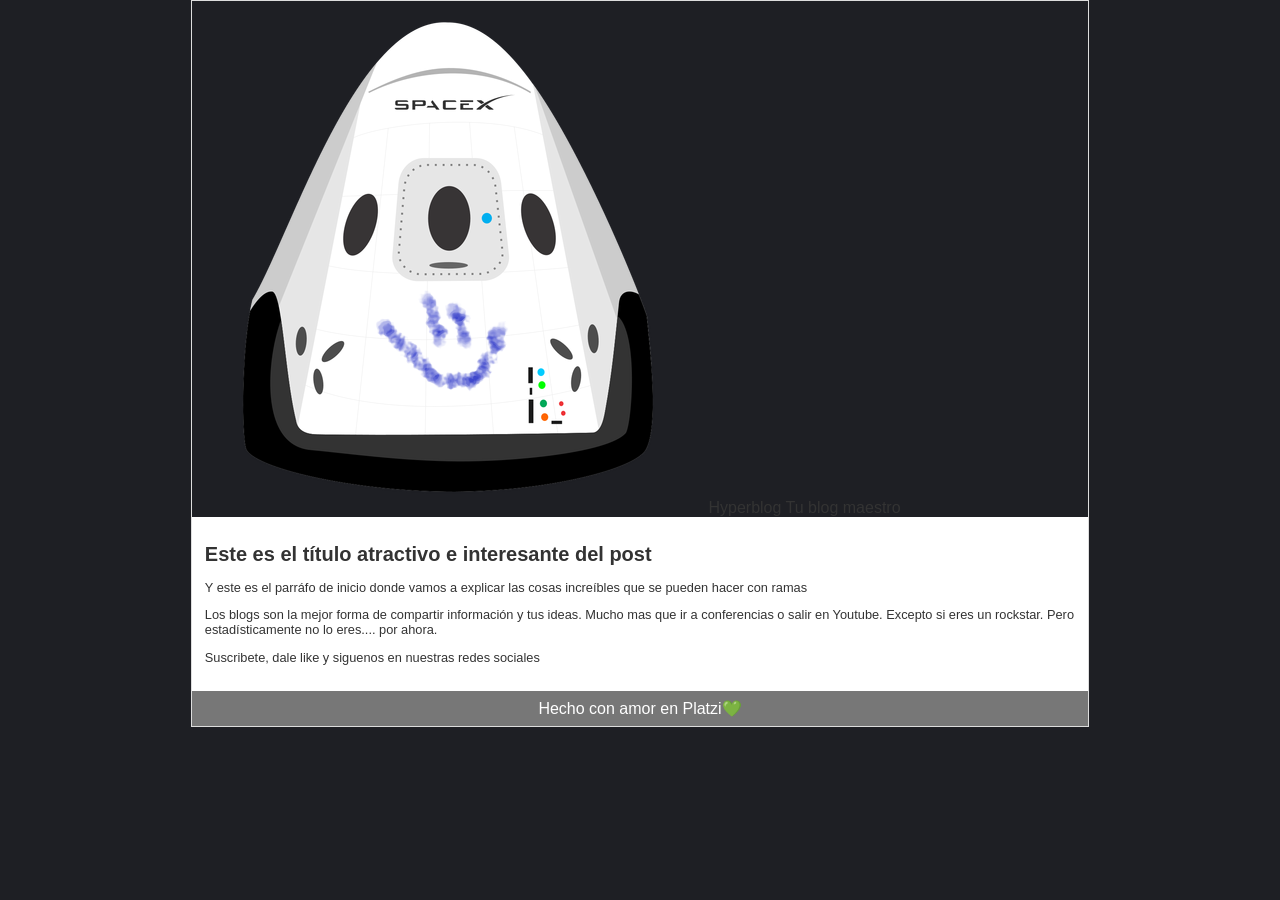
<file: index.html>
<!DOCTYPE html>
    <head>
        <title>Bienvenidos a Hyperblog 2.0 -Una prueba para el curso de Git de Platzi-</title>
        <link rel="stylesheet" href="css/estilos.css" />
        <meta charset="UTF-8">
    </head>
    <body>
        <div id="container">
            <div id="cabecera">
                <img id="logo" src="imagenes/dragon.png">
                Hyperblog
                <span id="tagline">Tu blog maestro</span>
            </div>
            <div id="post">
                <h1>Este es el título atractivo e interesante del post</h1>
                <p>Y este es el parr&aacute;fo de inicio donde vamos a explicar las cosas incre&iacute;bles que se pueden hacer con ramas</p>
                <p>Los blogs son la mejor forma de compartir información y tus ideas. Mucho mas que ir a conferencias o salir en Youtube. Excepto si eres un rockstar. Pero estadísticamente no lo eres.... por ahora.</p>
                <p>Suscribete, dale like y siguenos en nuestras redes sociales</p>
            </div>
            <div id="footer">
                Hecho con amor en Platzi💚
            </div>
        </div>
    </body>
</html>
</file>
<file: css/estilos.css>
body {
  background: #1e1f24;
  color: #333;
  text-align: center;
  font-family: Arial;
  font-size: 16px;
  margin: 0;
  padding: 0;
}
#header {
  background: #37488b;
  box-shadow: 0 2px 20px 0 rgba(0, 0, 0, 0.5);
  color: #fff;
  font-weight: 700;
  margin: 0;
  padding: 0.5em;
}
#header #logo {
  width: 20px;
  vertical-align: middle;
  text-align: center;
  color: #333;
  font-family: Arial;
  font-size: 16px;
}

#container {
  width: 70%;
  padding: 1em;
  text-align: left;
  border: 1px solid #ddd;
  margin: 0 auto;
}

#container h1 {
  font-size: 20px;
}

#header {
  background: #33a;
  box-shadow: 0px 20px 50px 0px rgba(0, 0, 0, 0.5);
  color: white;
  font-weight: bold;
  margin: 0;
  padding: 0.5em;
}
#header #tagline {
  padding: 0 0 0 1em;
  font-weight: 400;
  font-size: 0.8em;
}
#container {
  width: 70%;
  padding: 0;
  text-align: left;
  border: 1px solid #ddd;
  margin: 0 auto;
}
#container h1 {
  font-size: 20px;
}
#post {
  background: #fff;
  padding: 1em;
  font-weight: normal;
  font-size: 0.8em;
}

#footer {
  background: #777;
  color: white;
  text-align: center;
  padding: 0.5em;
}
</file>
